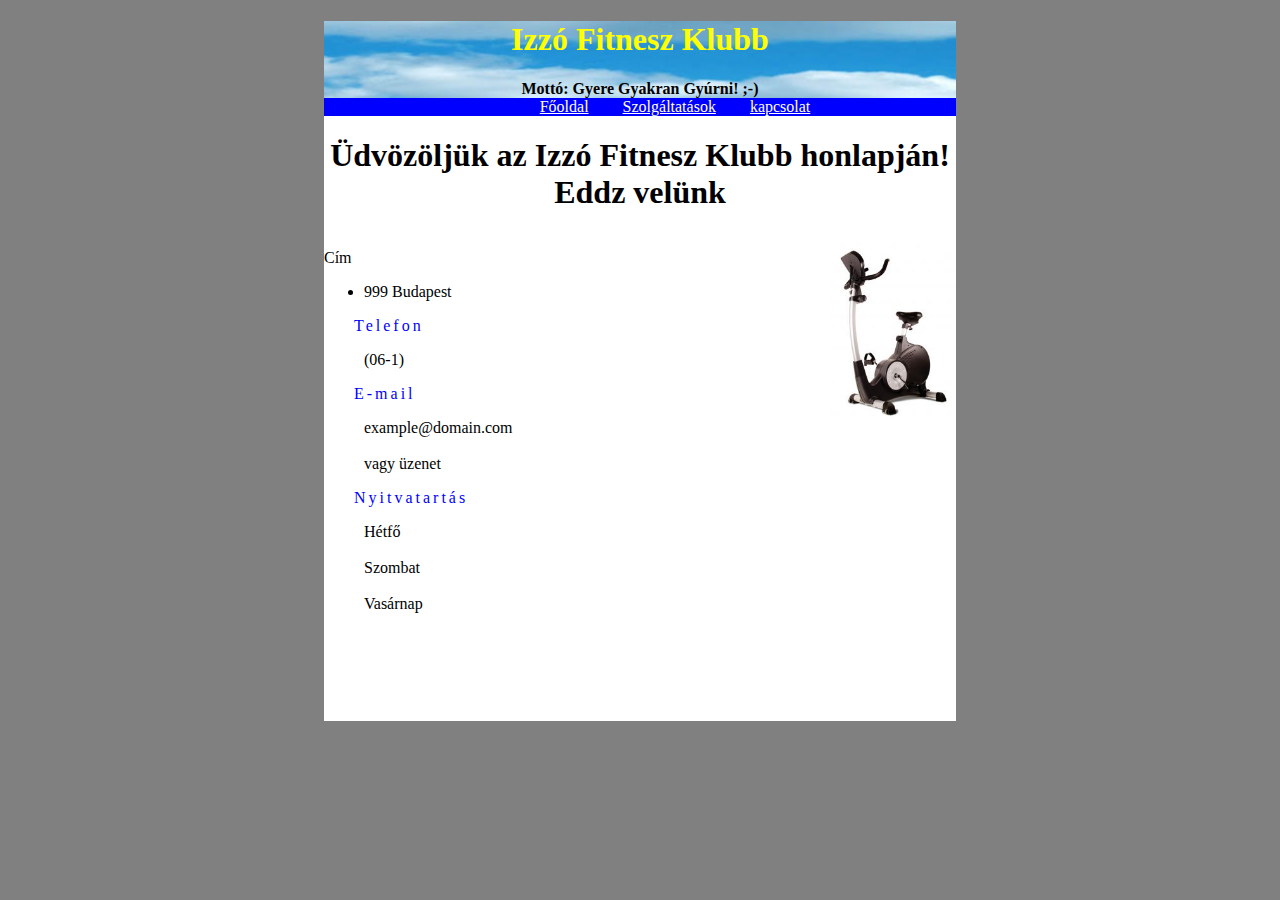
<file: index.html>
<!DOCTYPE html>
<html lang="hu">
<head>
    <meta charset="UTF-8">
    <meta http-equiv="X-UA-Compatible" content="IE=edge">
    <meta name="viewport" content="width=device-width, initial-scale=1.0">
    <link rel="stylesheet" type="text/css" href="stilus.css">
    <title>Főoldal</title>
</head>
<body>
    <div id="kozepdiv1">
        <header>
            <h1 id="fitness">Izzó Fitnesz Klubb</h1>
            <h4 id="motto">Mottó: Gyere Gyakran Gyúrni! ;-)</h4>
        </header>
        <div id="color1">
            <nav>
                <ul id="navlist">
                    <li class="line"><a href=index.html class="list" id="color2">Főoldal</a></li>
                    <li class="line"><a href=szol.html class="list" id="color2">Szolgáltatások</a></li>
                    <li class="line"><a href=kap.html class="list" id="color2">kapcsolat</a></li>
                </ul>
            </nav>
        </div>
        <main>
            <h1 id="udv">Üdvözöljük az Izzó Fitnesz Klubb honlapján! Eddz velünk</h1>
            <div class="lfloat">
            <p class="alcimek">Cím</p>
            <ul class="alcimlist">
                <li>999 Budapest</li>
            </ul>
            <p class="al1">Telefon</p>
            <ul class="al2">
                <li>(06-1)</li>
            </ul>
            <p class="al1">E-mail</p>
            <ul class="al2">
                <li>example@domain.com</li> <br>
                <li>vagy üzenet</li>
            </ul>
            <p class="al1">Nyitvatartás</p>
            <ul class="al2">
                <li>Hétfő</li><br>
                <li>Szombat</li><br>
                <li>Vasárnap</li>
            </ul>
            </div>
            <img src="fitness_1.jpg" class="rfloat">
        </main>
    </div>
</body>
</html>
</file>
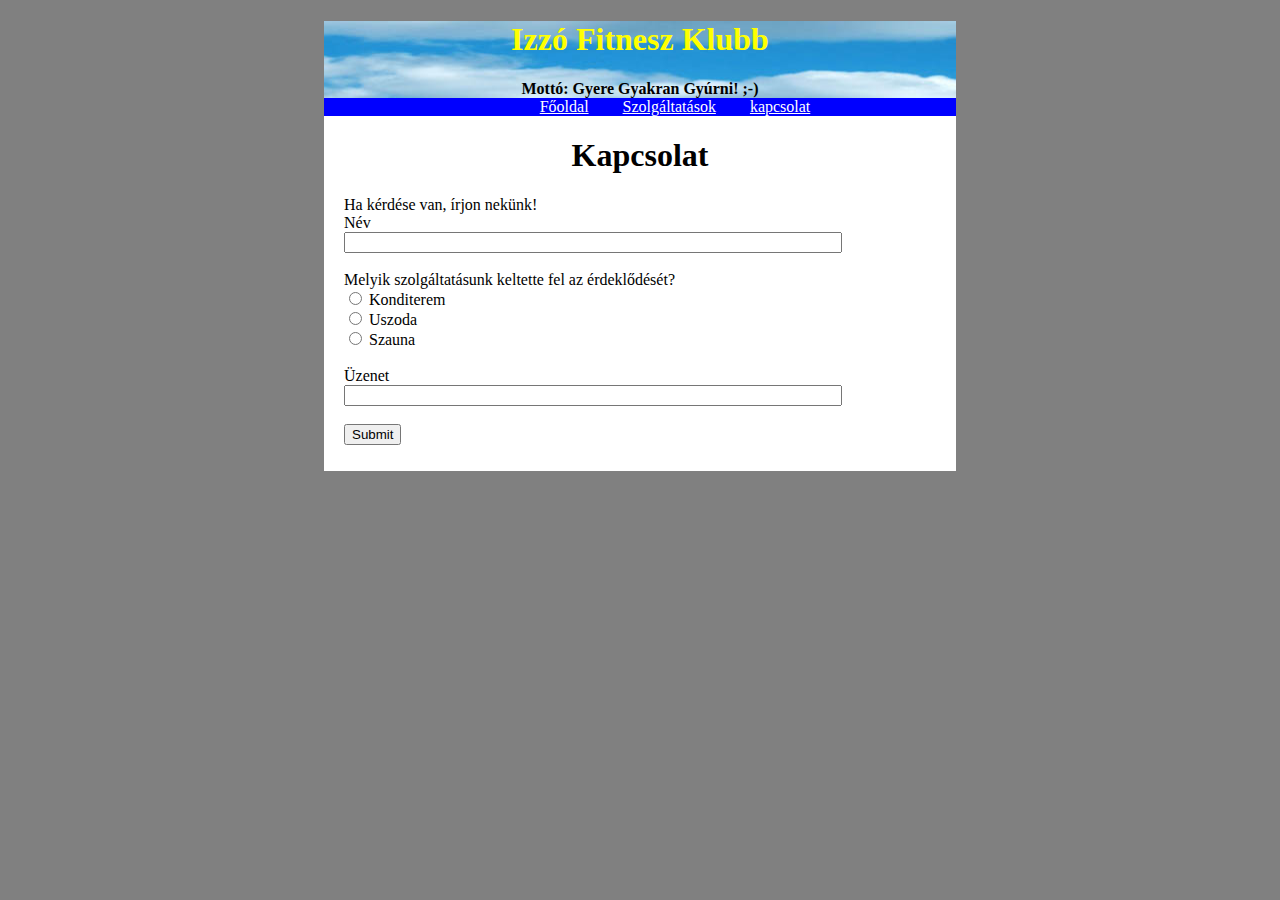
<file: kap.html>
<!DOCTYPE html>
<html lang="hu">
<head>
    <meta charset="UTF-8">
    <meta http-equiv="X-UA-Compatible" content="IE=edge">
    <meta name="viewport" content="width=device-width, initial-scale=1.0">
    <link rel="stylesheet" type="text/css" href="stilus.css">
    <title>Kapcsolat</title>
</head>
<body>
    <div id="kozepdiv3">
        <header>
            <h1 id="fitness">Izzó Fitnesz Klubb</h1>
            <h4 id="motto">Mottó: Gyere Gyakran Gyúrni! ;-)</h4>
        </header>
        <div id="color1">
            <nav>
                <ul id="navlist">
                    <li class="line"><a href=index.html class="list" id="color2">Főoldal</a></li>
                    <li class="line"><a href=szol.html class="list" id="color2">Szolgáltatások</a></li>
                    <li class="line"><a href=kap.html class="list" id="color2">kapcsolat</a></li>
                </ul>
            </nav>
        </div>
        <main>
            <h1 id="udv">Kapcsolat</h1>
            <form id="margin">
                <label for="text">Ha kérdése van, írjon nekünk! <br> Név</label> <br>
                <input type="text" name="text" class="textinp"> <br> <br>
                <label>Melyik szolgáltatásunk keltette fel az érdeklődését?</label> <br>
                <input type="radio" name="kondi">
                <label for="kondi">Konditerem</label> <br>
                <input type="radio" name="uszoda">
                <label for="uszoda">Uszoda</label> <br>
                <input type="radio" name="szauna">
                <label for="szauna">Szauna</label> <br> <br>
                <label for="uzenet">Üzenet</label> <br>
                <input type="text" name="uzenet" class="textinp"> <br> <br>
                <input type="submit" name="kuld" placeholder="Küld">
            </form>
        </main>
</file>
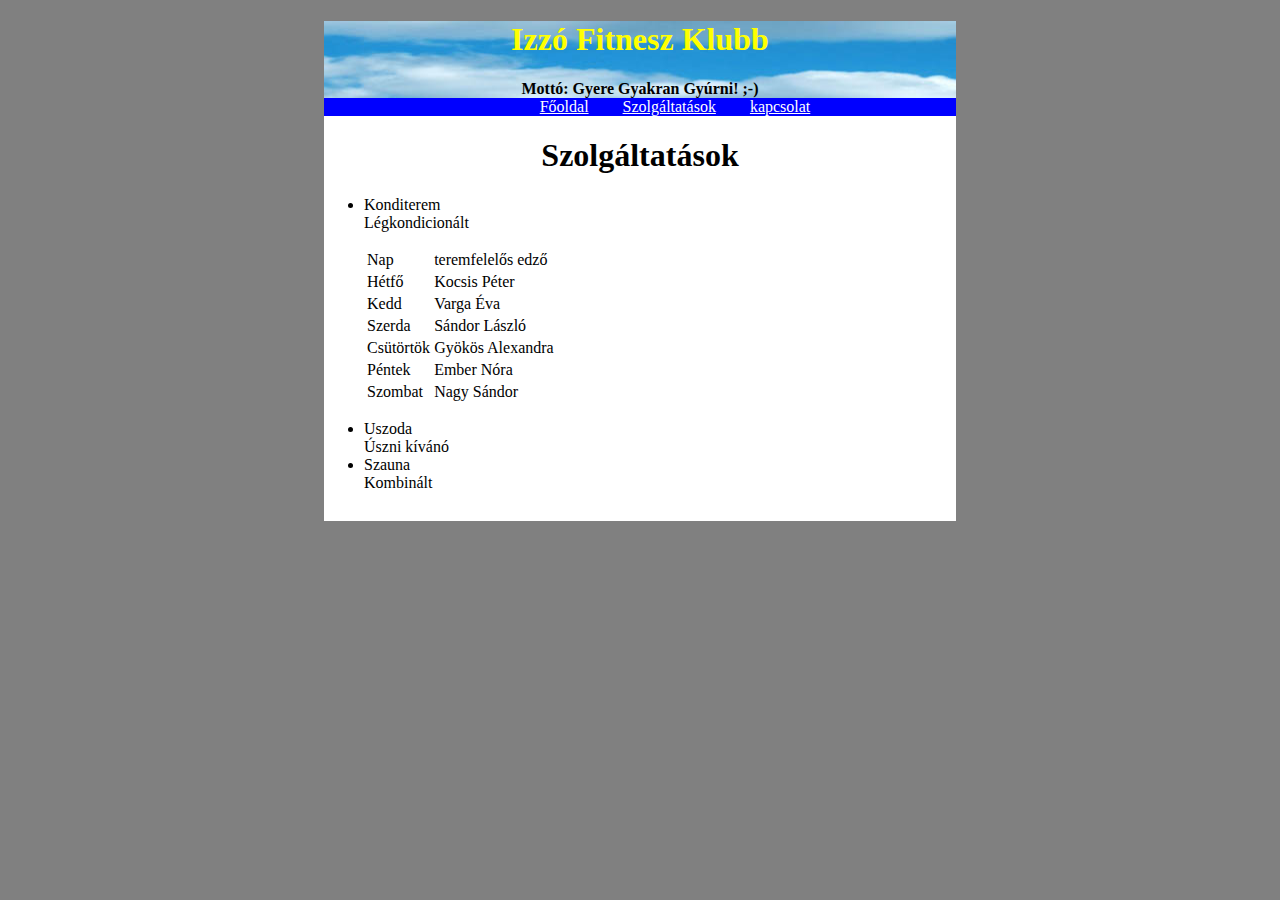
<file: szol.html>
<!DOCTYPE html>
<html lang="en">
<head>
    <meta charset="UTF-8">
    <meta http-equiv="X-UA-Compatible" content="IE=edge">
    <meta name="viewport" content="width=device-width, initial-scale=1.0">
    <link rel="stylesheet" type="text/css" href="stilus.css">
    <title>Szolgáltatások</title>
</head>
<body>
    <div id="kozepdiv2">
        <header>
            <h1 id="fitness">Izzó Fitnesz Klubb</h1>
            <h4 id="motto">Mottó: Gyere Gyakran Gyúrni! ;-)</h4>
        </header>
        <div id="color1">
            <nav>
                <ul id="navlist">
                    <li class="line"><a href=index.html class="list" id="color2">Főoldal</a></li>
                    <li class="line"><a href=szol.html class="list" id="color2">Szolgáltatások</a></li>
                    <li class="line"><a href=kap.html class="list" id="color2">kapcsolat</a></li>
                </ul>
            </nav>
        </div>
        <main>
            <h1 id="udv">Szolgáltatások</h1>
            <ul>
                <li>
                Konditerem <br>Légkondicionált
                </li>
            </ul>
            <table id="felelos">
                <tr>
                    <td>Nap</td>
                    <td>teremfelelős edző</td>
                </tr>
                <tr>
                    <td>Hétfő</td>
                    <td>Kocsis Péter</td>
                </tr>
                <tr>
                    <td>Kedd</td>
                    <td>Varga Éva</td>
                </tr>
                <tr>
                    <td>Szerda</td>
                    <td>Sándor László</td>
                </tr>
                <tr>
                    <td>Csütörtök</td>
                    <td>Gyökös Alexandra</td>
                </tr>
                <tr>
                    <td>Péntek</td>
                    <td>Ember Nóra</td>
                </tr>
                <tr>
                    <td>Szombat</td>
                    <td>Nagy Sándor</td>
                </tr>
            </table>
            <ul>
                <li>Uszoda <br>Úszni kívánó</li>
                <li>Szauna <br>Kombinált</li>
            </ul>
        </main>
</file>
<file: stilus.css>
header{
    text-align: center;
    background-image: url(kek_eg.jpg);
    width: 100%;
    margin: auto;
}
#udv{
    text-align: center;
}
#fitness{
    color: yellow;
}
body{
    background-color: grey;
}
.list{
    margin: 0px;
}
#navlist{
    margin: 0;
    display: inline;
    list-style: none;
}
.line{
    display: inline;
    padding-left: 30px;
}
#color1{
    background-color: blue;
    text-align: center;
}
#color2{
    color: white;
}
h4{
    margin-bottom: 0;
}
.al1{
    color: blue;
    margin-left: 30px;
    letter-spacing: 3px;
}
.al2{
    list-style-type: none;
}
.lfloat{
    float: left;
    width: 50%;
}
.rfloat{
    float: right;
    width: 20%;
    margin: auto;
}
#felelos{
    margin-left: 40px;
}
#kozepdiv1{
    margin: auto;
    background-color: rgb(255, 255, 255);
    width: 50%;
    height: 700px;
}
#kozepdiv2{
    margin: auto;
    background-color: rgb(255, 255, 255);
    width: 50%;
    height: 500px;
}
#kozepdiv3{
    margin: auto;
    background-color: rgb(255, 255, 255);
    width: 50%;
    height: 450px;
}
.textinp{
    width: 80%;
}
#margin{
    margin-left: 20px;
}
</file>
